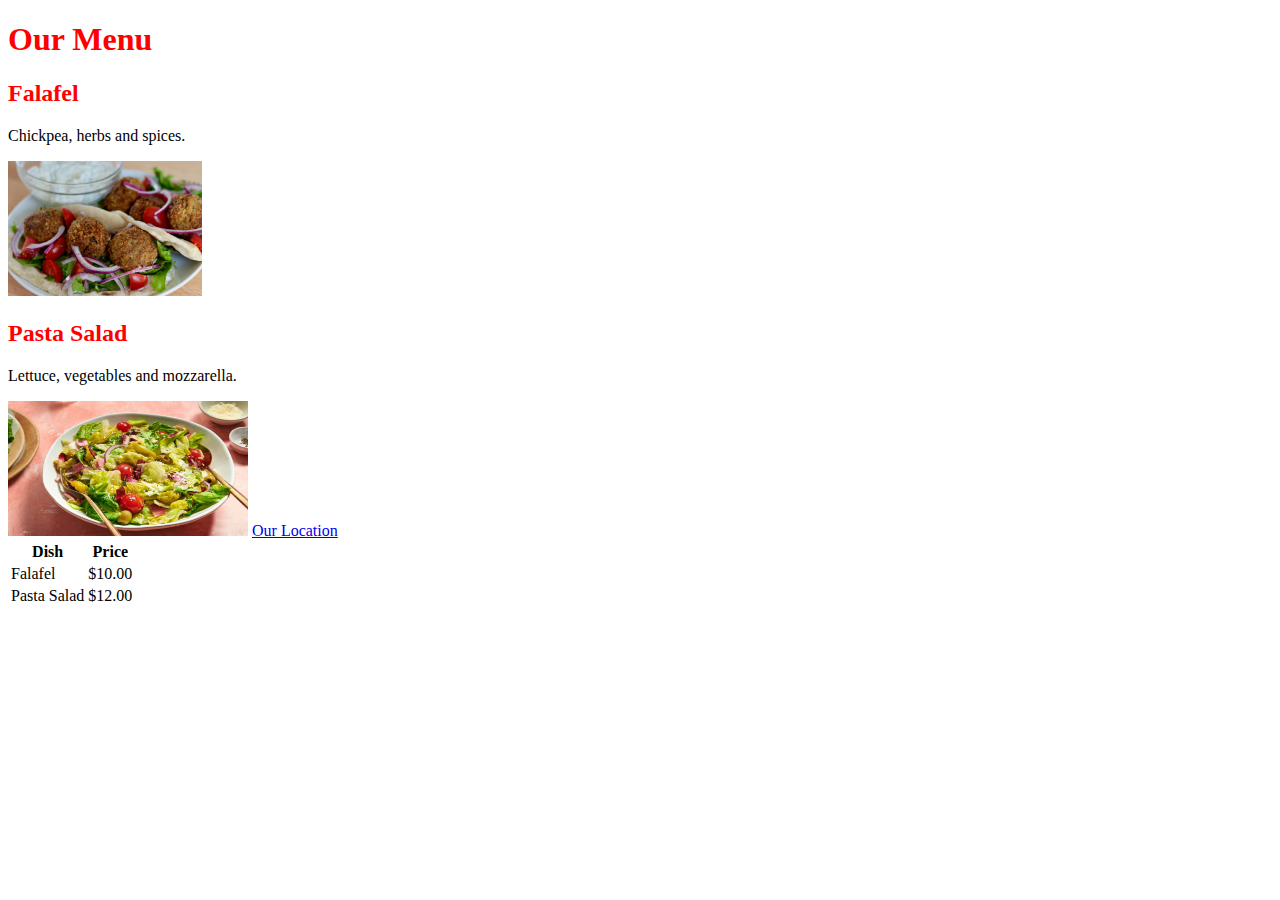
<file: Meta Front-End/index.html>
<!DOCTYPE html>
<html>
    <head>
        <title>Little Lemon</title>
        <link rel="stylesheet" href="style.css"/>
    </head>
    <body>
        <h1>Our Menu</h1>
        <h2>Falafel</h2>
        <p>Chickpea, herbs and spices.</p>
        <img src="falafel.jpeg" widt="240" height="135" alt="a falafel">
        <h2>Pasta Salad</h2>
        <p>Lettuce, vegetables and mozzarella.</p>
        <img src="salad.jpeg" width="240" height="135" alt="pasta salad">
        <a href="Location.html">Our Location</a>
        
        <table>
            <tr>
                <th>Dish</th>
                <th>Price</th>
            </tr>
            <tr>
                <td>Falafel</td>

                <td>$10.00</td>
            </tr>
            <tr>
                <td>Pasta Salad</td>

                <td>$12.00</td>
            </tr>

        </table>
    </body>




</html>
</file>
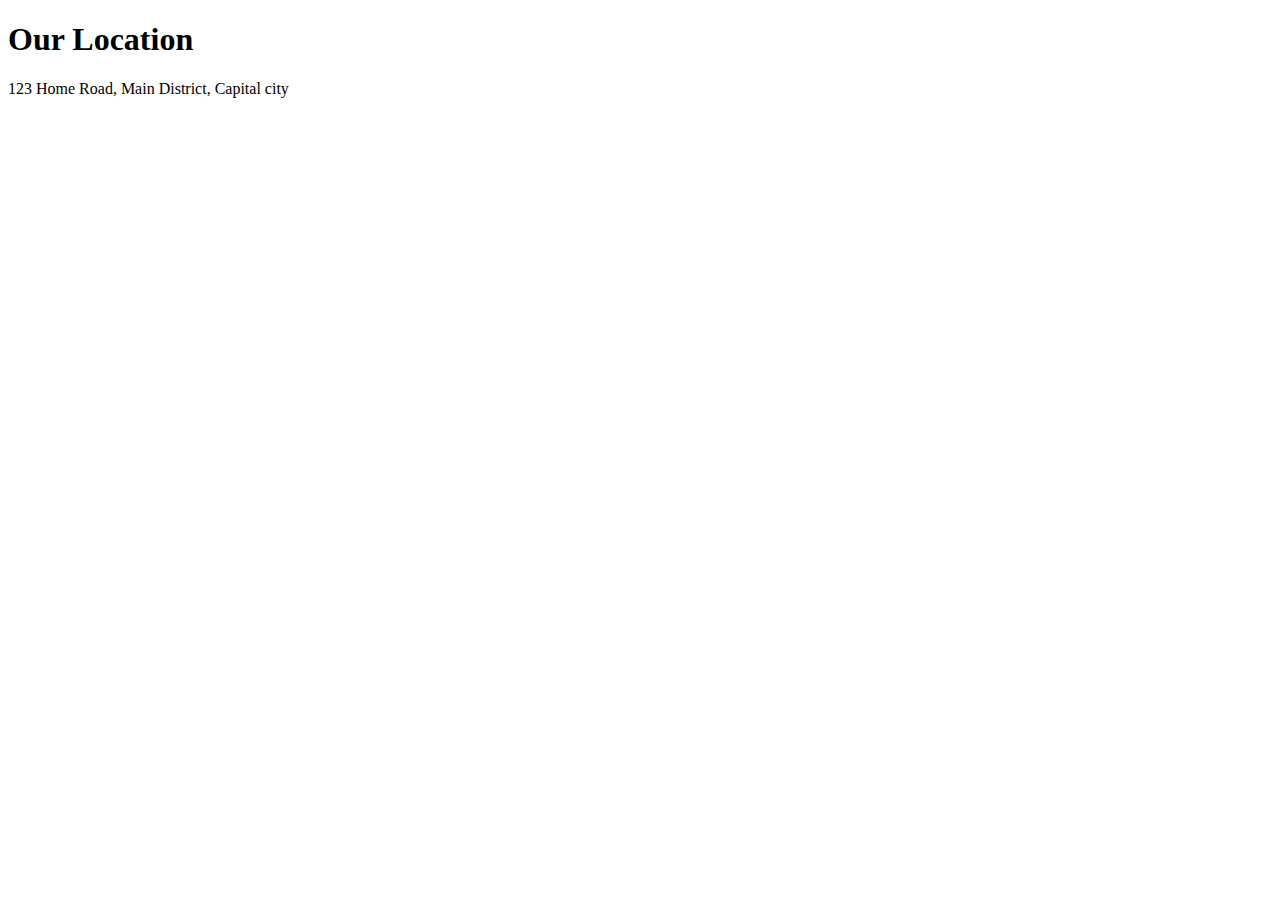
<file: Meta Front-End/Location.html>
<!DOCTYPE html>
<html lang="en">
<head>
    <meta charset="UTF-8">
    <meta name="viewport" content="width=device-width, initial-scale=1.0">
    <title>Little Lemon</title>
</head>
<body>
    
    <h1>Our Location</h1>
    <p>123 Home Road, Main District, Capital city</p>
</body>
</html>
</file>
<file: Meta Front-End/style.css>
h1, h2{
    color:red;
}
</file>
